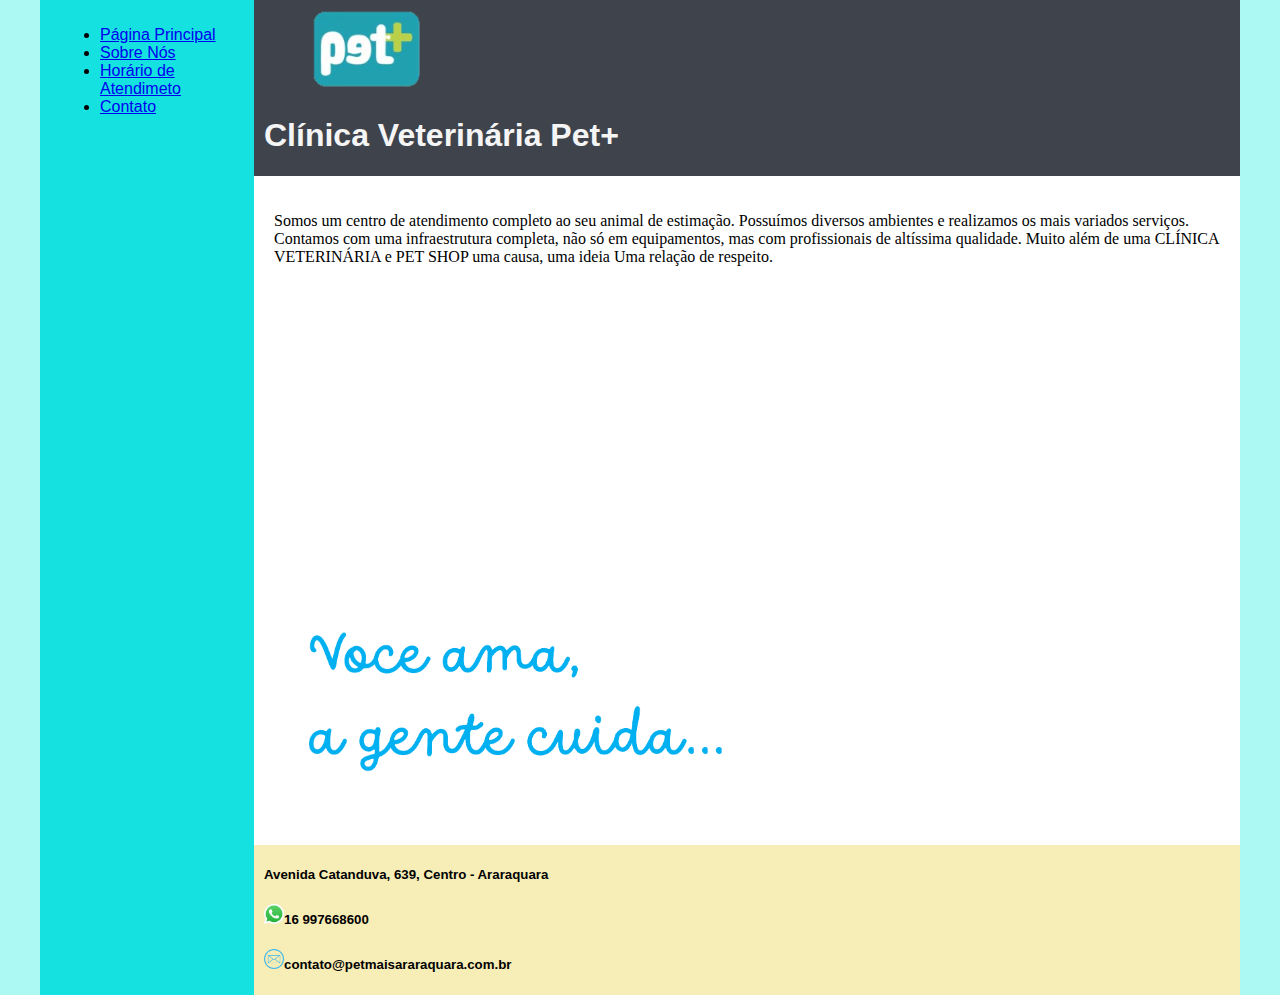
<file: index.html>
<!DOCTYPE html>
<html lang="pt-br">
<head>
    <meta charset="UTF-8">
    <meta http-equiv="X-UA-Compatible" content="IE=edge">
    <meta name="viewport" content="width=device-width, initial-scale=1.0">
    <title>Clínica Veteriária Pet+</title>
    <link rel="stylesheet" href="style.css">
</head>
<body>
    <div class="wrapper">
        <div class="menu">
            <ul style="font-family:'Trebuchet MS', 'Lucida Sans Unicode', 'Lucida Grande', 'Lucida Sans', Arial, sans-serif">
                <li><a href="index.html">Página Principal</a></li>
                <li><a href="sobrenos.html">Sobre Nós</a></li>
                <li><a href="atendimento.html">Horário de Atendimeto</li></a>
                <li><a href="contato.html">Contato</li></a>
            </ul>
        </div>

        <div class="main">
            <div class="header">
                <header>
                    <img src="logo.png" width="200px" alt="Logomarca da clínica"> <h1 style="color: whitesmoke; font-family: 'Cooper Black', sans-serif;">Clínica Veterinária Pet+</h1>
                </header>
            </div>
    
            <div class="content">
                <p style="font-family: Cambria;">Somos um centro de atendimento completo ao seu animal de estimação. Possuímos diversos ambientes e realizamos os mais variados serviços. Contamos com uma infraestrutura completa, não só em equipamentos, mas com profissionais de altíssima qualidade. Muito além de uma CLÍNICA VETERINÁRIA e PET SHOP uma causa, uma ideia Uma relação de respeito. </p>
                <iframe width="560" height="315" src="https://www.youtube.com/embed/q7dC_DnY17E" title="Cuidados com os pets" frameborder="0" allow="accelerometer; autoplay; clipboard-write; encrypted-media; gyroscope; picture-in-picture" allowfullscreen></iframe>          
                <img src="/frase.png" alt="Imagem da frase: 'Você ama, a gente cuida'" width="500px">
            </div>
    
            <div class="footer" style="font-family:'Trebuchet MS', 'Lucida Sans Unicode', 'Lucida Grande', 'Lucida Sans', Arial, sans-serif ;">
                <h5>Avenida Catanduva, 639, Centro - Araraquara</h5>
                <h5><img src="/whatsapp-logo-1.png" alt="Imagem do logo do whatsapp" width="20px">16 997668600</h5>
                <h5><img src="/email.png" alt="Imagem pequena de ícone de email" width="20px">contato@petmaisararaquara.com.br</h5>

            </div>
        </div>
    </div>
</body>
</html>
</file>
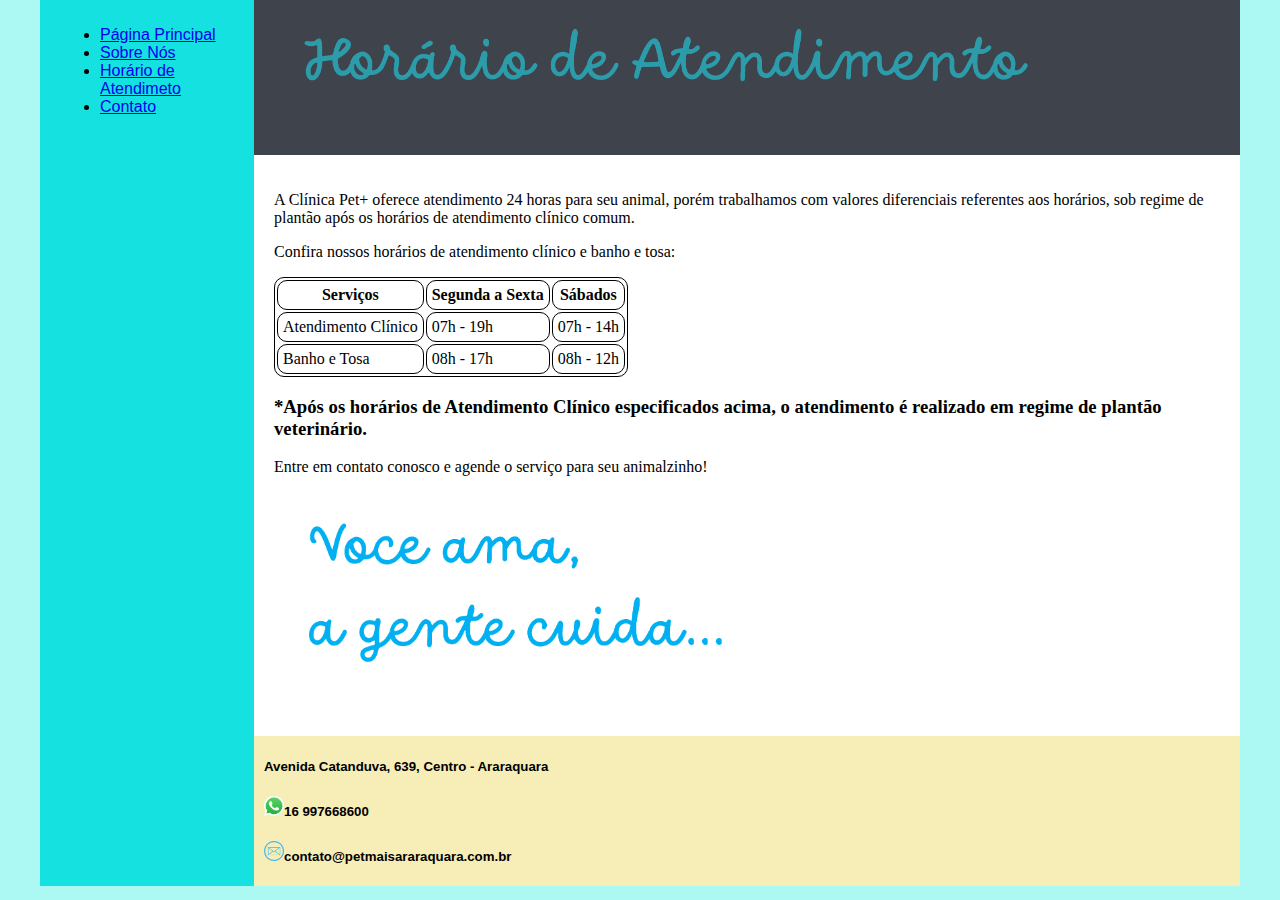
<file: atendimento.html>
<!DOCTYPE html>
<html lang="pt-br">
<head>
    <meta charset="UTF-8">
    <meta http-equiv="X-UA-Compatible" content="IE=edge">
    <meta name="viewport" content="width=device-width, initial-scale=1.0">
    <title>Clínica Veteriária Pet+</title>
    <link rel="stylesheet" href="style.css">
</head>
<body>
    <div class="wrapper">
        <div class="menu">
            <ul style="font-family:'Trebuchet MS', 'Lucida Sans Unicode', 'Lucida Grande', 'Lucida Sans', Arial, sans-serif">
                <li><a href="index.html">Página Principal</a></li>
                <li><a href="sobrenos.html">Sobre Nós</a></li>
                <li><a href="atendimento.html">Horário de Atendimeto</li></a>
                <li><a href="contato.html">Contato</li></a>
            </ul>
        </div>

        <div class="main">
            <div class="header">
                <header>
                    <img src="atendimento.png" width="800px" alt="Ssobre Nós"> 
                </header>
            </div>
    
            <div class="content" style="font-family: Cambria;">
                <p>A Clínica Pet+ oferece atendimento 24 horas para seu animal, porém trabalhamos com valores diferenciais referentes aos horários, sob regime de plantão após os horários de atendimento clínico comum.</p>  
                <p>Confira nossos horários de atendimento clínico e banho e tosa:</p>
                
                <table>
                    <thead>
                        <th>Serviços</th>
                        <th>Segunda a Sexta</th>
                        <th>Sábados</th>
                    </thead>
                    <tbody>
                        <tr>
                            <td>Atendimento Clínico</td>
                            <td>07h - 19h</td>
                            <td>07h - 14h</td>
                        </tr>
                        <tr>
                            <td>Banho e Tosa</td>
                            <td>08h - 17h</td>
                            <td>08h - 12h</td>
                        </tr>
                    </tbody>
                </table>
                
                <h3>*Após os horários de Atendimento Clínico especificados acima, o atendimento é realizado em regime de plantão veterinário.</h3>
                <p>Entre em contato conosco e agende o serviço para seu animalzinho!</p>
                <img src="/frase.png" alt="Imagem da frase: 'Você ama, a gente cuida'" width="500px">
            </div>
    
            <div class="footer" style="font-family:'Trebuchet MS', 'Lucida Sans Unicode', 'Lucida Grande', 'Lucida Sans', Arial, sans-serif ;">
                <h5>Avenida Catanduva, 639, Centro - Araraquara</h5>
                <h5><img src="/whatsapp-logo-1.png" alt="Imagem do logo do whatsapp" width="20px">16 997668600</h5>
                <h5><img src="/email.png" alt="Imagem pequena de ícone de email" width="20px">contato@petmaisararaquara.com.br</h5>

            </div>
        </div>
    </div>
</body>
</html>
</file>
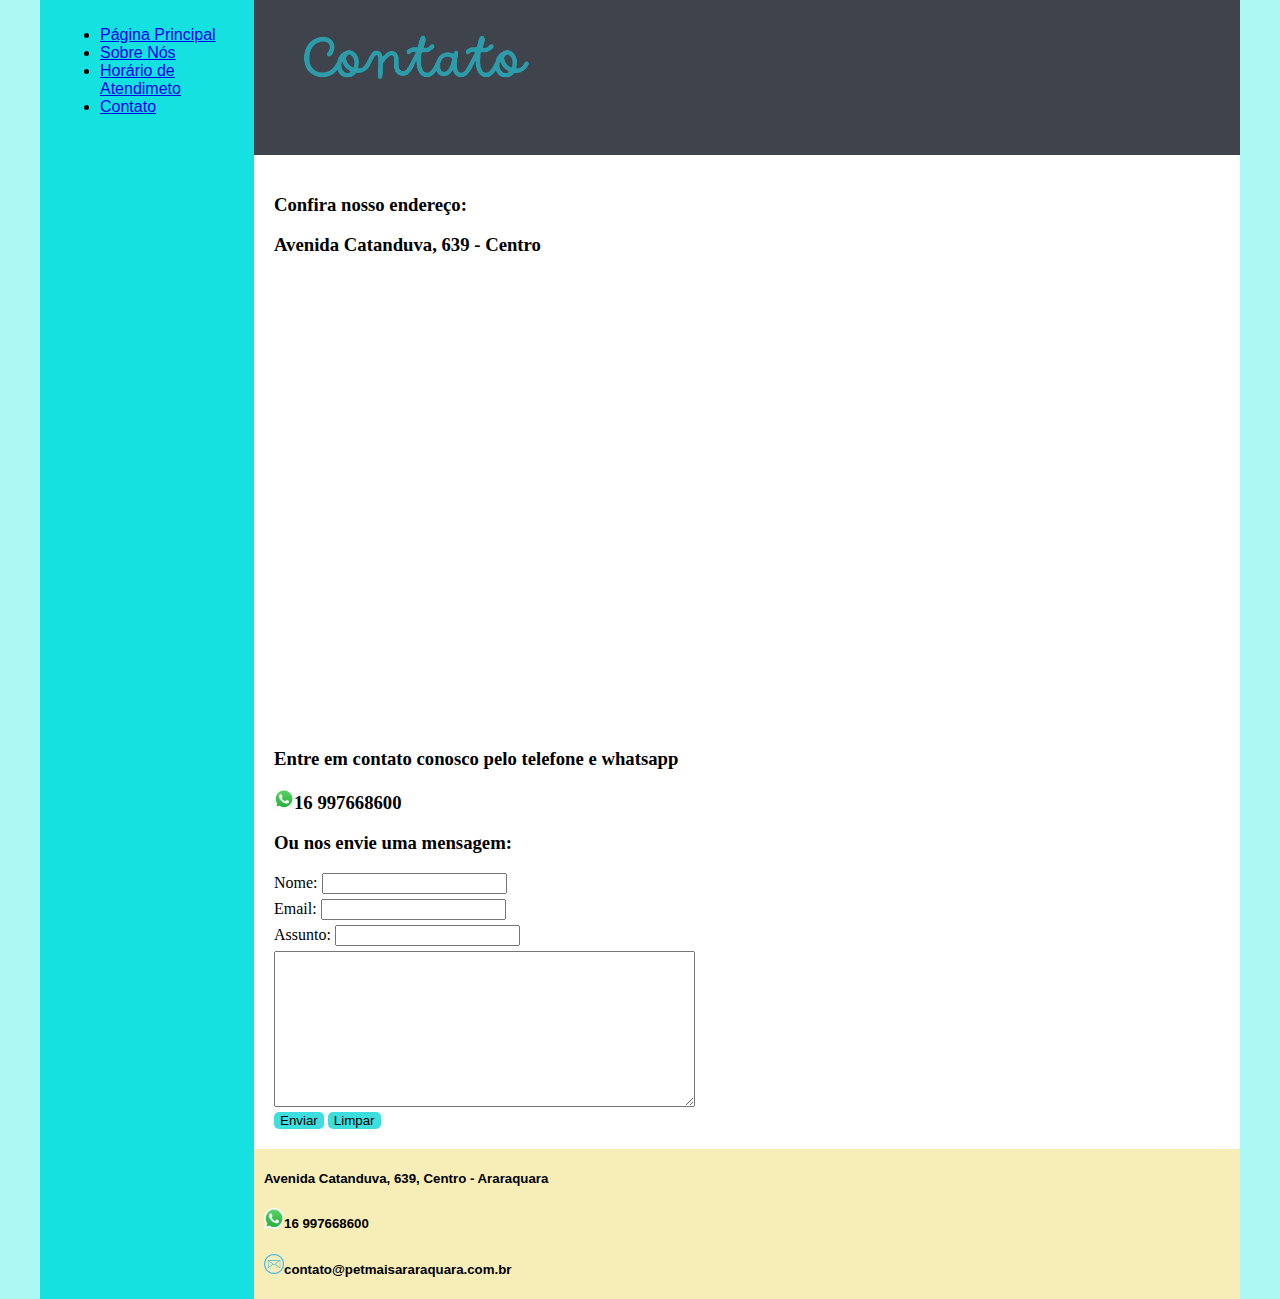
<file: contato.html>
<!DOCTYPE html>
<html lang="pt-br">
<head>
    <meta charset="UTF-8">
    <meta http-equiv="X-UA-Compatible" content="IE=edge">
    <meta name="viewport" content="width=device-width, initial-scale=1.0">
    <title>Clínica Veteriária Pet+</title>
    <link rel="stylesheet" href="style.css">
</head>
<body>
    <div class="wrapper">
        <div class="menu">
            <ul style="font-family:'Trebuchet MS', 'Lucida Sans Unicode', 'Lucida Grande', 'Lucida Sans', Arial, sans-serif">
                <li><a href="index.html">Página Principal</a></li>
                <li><a href="sobrenos.html">Sobre Nós</a></li>
                <li><a href="atendimento.html">Horário de Atendimeto</li></a>
                <li><a href="contato.html">Contato</li></a>
            </ul>
        </div>

        <div class="main">
            <div class="header">
                <header>
                    <img src="contato.png" width="300px" alt="Ssobre Nós"> 
                </header>
            </div>
    
            <div class="content" style="font-family: Cambria;">
                <h3>Confira nosso endereço:</h3> 
                <h3>Avenida Catanduva, 639 - Centro</h3> 
                <iframe src="https://www.google.com/maps/embed?pb=!1m23!1m12!1m3!1d3841.23653001329!2d-48.14744973430577!3d-21.77889549763704!2m3!1f0!2f0!3f0!3m2!1i1024!2i768!4f13.1!4m8!3e6!4m0!4m5!1s0x94b8f41d088f22c5%3A0xf8cdac35287cc00b!2sAv.%20Catanduva%2C%20639-493%20-%20Jardim%20Am%C3%A9rica%2C%20Araraquara%20-%20SP%2C%2014811-220!3m2!1d-21.7780441!2d-48.1474522!5e0!3m2!1spt-BR!2sbr!4v1666620205525!5m2!1spt-BR!2sbr" width="500" height="450" style="border:0;" allowfullscreen="" loading="lazy" referrerpolicy="no-referrer-when-downgrade"></iframe>
                <h3>Entre em contato conosco pelo telefone e whatsapp</h3>
                <h3><img src="/whatsapp-logo-1.png" alt="Imagem do logo do whatsapp" width="20px">16 997668600</h3>
                <h3>Ou nos envie uma mensagem:</h3>
                <form action="index.html" method="post">
                    <label for="nome">Nome:</label>
                    <input type="text" name="nome"><br>
                    <label for="email">Email:</label>
                    <input type="email" name="email" id=""><br>
                    <label for="assunto">Assunto:</label>
                    <input type="text" name="assunto"><br>
                    <textarea name="mensagem" id="" cols="50" rows="10"></textarea><br>
                    <button type="submit" style="background-color: #3edede; border: 0px; border-radius: 5px; cursor: pointer;">Enviar</button> 
                    <button type="reset" style="background-color: #3edede; border: 0px; border-radius: 5px; cursor: pointer;">Limpar</button>

                </form>
                
            </div>
    
            <div class="footer" style="font-family:'Trebuchet MS', 'Lucida Sans Unicode', 'Lucida Grande', 'Lucida Sans', Arial, sans-serif ;">
                <h5>Avenida Catanduva, 639, Centro - Araraquara</h5>
                <h5><img src="/whatsapp-logo-1.png" alt="Imagem do logo do whatsapp" width="20px">16 997668600</h5>
                <h5><img src="/email.png" alt="Imagem pequena de ícone de email" width="20px">contato@petmaisararaquara.com.br</h5>

            </div>
        </div>
    </div>
</body>
</html>
</file>
<file: style.css>
html, body {
    margin: 0;
    padding: 0;
    background-color: #abf9f2;
    display: flex;
    justify-content: center;
}

.wrapper {
    width: 1200px;
    display: flex;
    background-color: aquamarine;
}
.main {
    display: flex;
    flex-flow: column;
    width: 85%;
}
.menu {
    width: 15%;
    background-color: rgb(22, 225, 225);
    padding: 10px 20px 0px;
}
.header {
    background-color: rgb(62, 67, 76);
    min-height: 150px;
    padding-left: 10px;
    padding-top: 5px;
}
.content {
    background-color: white;
    min-height: 300px;
    padding: 20px;
}
.footer {
    background-color: rgb(247, 237, 182);
    min-height: 150px;
    padding-left: 10px;
}

table, th, td {
    border: 1px solid black;
    border-radius: 10px;
}

th, td {
    padding: 5px;
}

input {
    margin-bottom: 5px;
}
</file>
